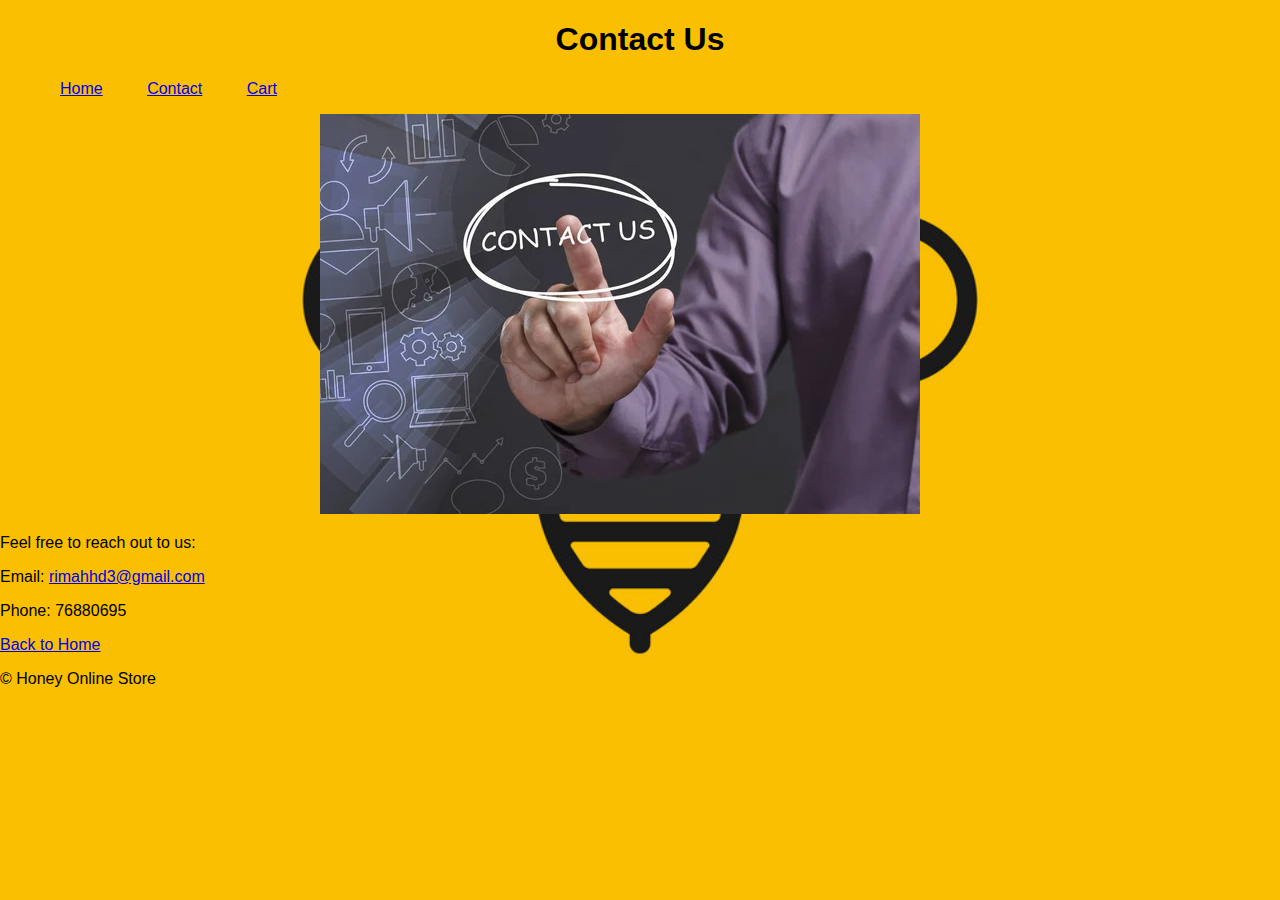
<file: contact.html>
<!-- contact.html -->
<!DOCTYPE html>
<html lang="en">
<head>
    <meta charset="UTF-8">
    <meta name="viewport" content="width=device-width, initial-scale=1.0">
    <link rel="stylesheet" href="styles.css">
    <title>Contact Us</title>
    <style>
        img{
            padding-left: 25%
        }
    </style>
</head>
<body>
    <header>
        <h1>Contact Us</h1>
    </header>
    <nav>
        <ul class="menu-items">
            <li><a href="index.html">Home</a></li>
            <li><a href="contact.html">Contact</a></li>
            <li><a href="cart.html">Cart</a></li>
        </ul>
    </nav>
    <main>
        <img src="contact_image.jpg" alt="Contact Image">
    <p>Feel free to reach out to us:</p>
    <p>Email: <a href="rimahhd3@gmail.com">rimahhd3@gmail.com</a></p>
    <p>Phone: 76880695</p>
    <p><a href="index.html">Back to Home</a></p>
    </main>
    <footer>
        <p>&copy; Honey Online Store</p>
    </footer>
</body>
</html>
</file>
<file: styles.css>
body {
    font-family: 'Arial', sans-serif;
    margin: 0;
    padding: 0;
    background: url('home_image.jpg') no-repeat center center fixed;
    background-size: cover;
}

.container {
    max-width: 800px;
    margin: 0 auto;
    padding: 20px;
    background: rgba(255, 255, 255, 0.8);
    border-radius: 10px;
}

.menu-items > li {
    list-style-type: none;
    display: inline;
    padding-left: 20px;
    padding-right: 20px;
}
.container {
    padding-left: 40px;
    padding-top: 20px;
}
.containers {
    padding-left: 80px;
    padding-top: 40px;
}
header {
    text-align: center;
    margin-bottom: 20px;
}

.page {
    display: none;
}

.item {
    margin-bottom: 20px;
}

button {
    background-color: #4CAF50;
    color: white;
    padding: 10px;
    border: none;
    border-radius: 5px;
    cursor: pointer;
}

button:hover {
    background-color: #45a049;
}
</file>
